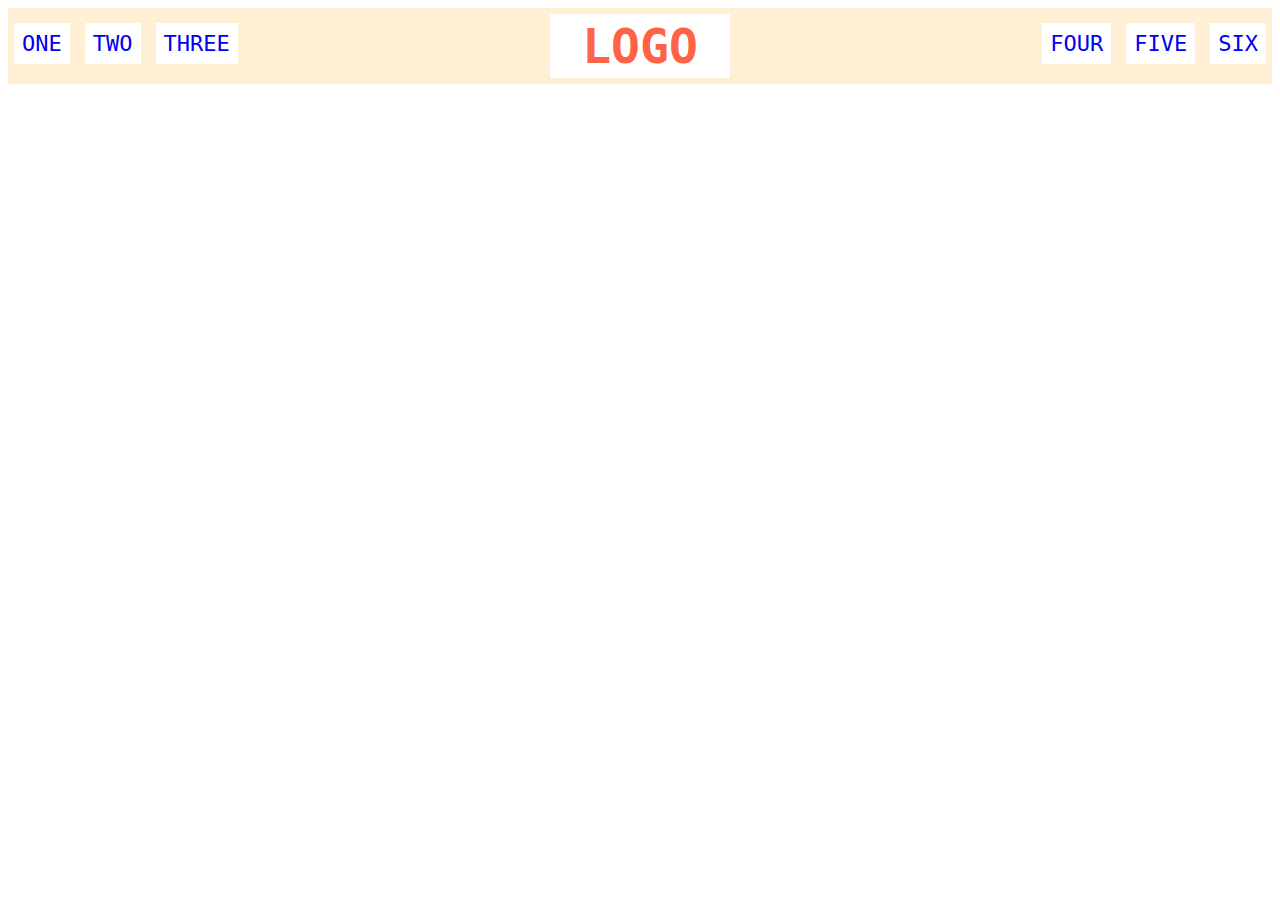
<file: foundations/flex/02-flex-header/index.html>
<!DOCTYPE html>
<html lang="en">

<head>
  <meta charset="UTF-8">
  <meta http-equiv="X-UA-Compatible" content="IE=edge">
  <meta name="viewport" content="width=device-width, initial-scale=1.0">
  <title>Flex Header</title>
  <link rel="stylesheet" href="style.css">
</head>

<body>
    <div class="header">
      <div class="left-links">
        <ul>
          <li><a href="#">ONE</a></li>
          <li><a href="#">TWO</a></li>
          <li><a href="#">THREE</a></li>
        </ul>
      </div>
      <div class="logo">LOGO</div>
      <div class="right-links">
        <ul>
          <li><a href="#">FOUR</a></li>
          <li><a href="#">FIVE</a></li>
          <li><a href="#">SIX</a></li>
        </ul>
      </div>
    </div>
</body>

</html>
</file>
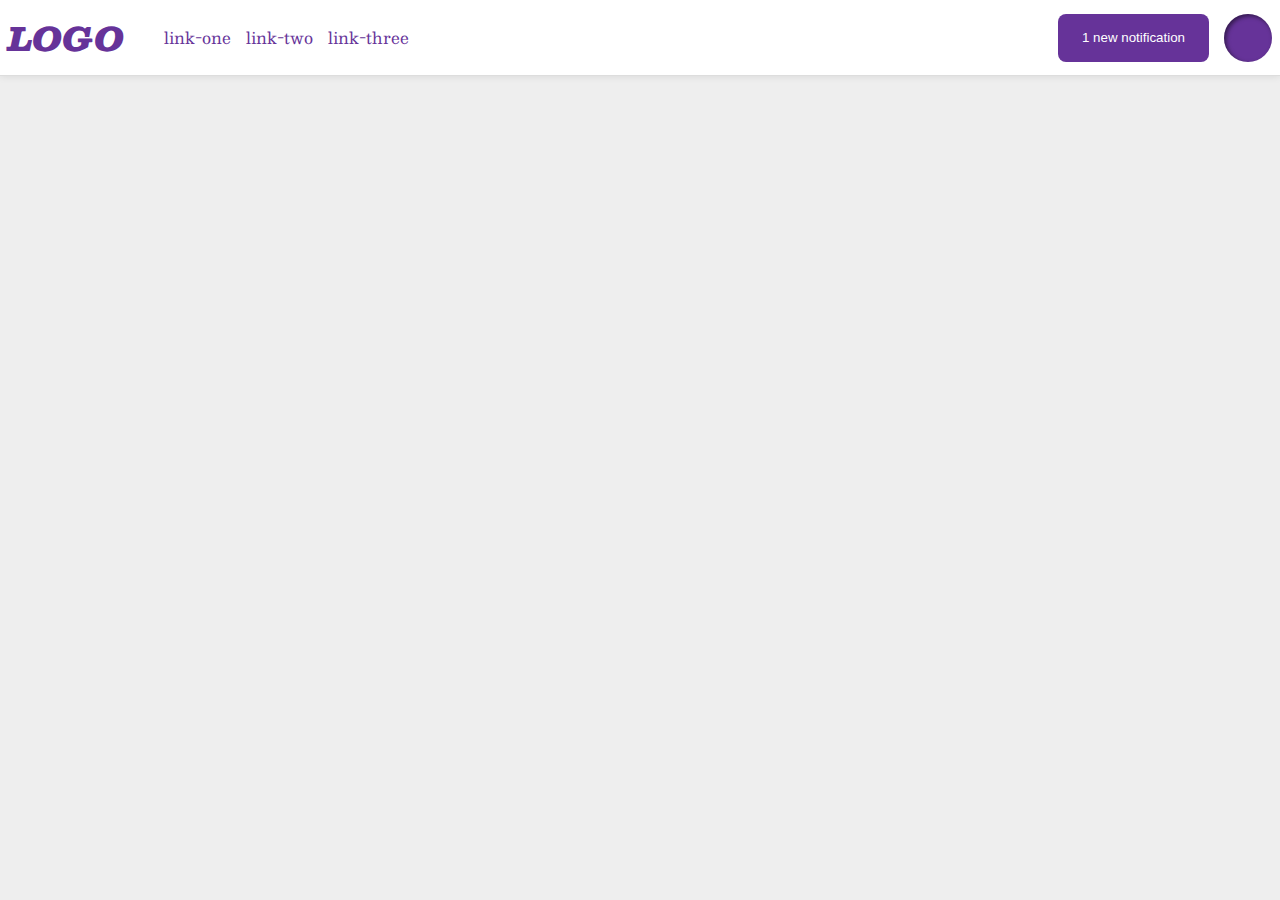
<file: foundations/flex/03-flex-header-2/index.html>
<!DOCTYPE html>
<html lang="en">
  <head>
    <meta charset="UTF-8">
    <meta http-equiv="X-UA-Compatible" content="IE=edge">
    <meta name="viewport" content="width=device-width, initial-scale=1.0">
    <title>Flex Header 2</title>
    <link rel="stylesheet" href="style.css">
  </head>
  <body>
    <div class="header">
      <div class="logo">
        LOGO
      </div>
      <ul class="links">
        <li><a href="https://google.com">link-one</a></li>
        <li><a href="https://google.com">link-two</a></li>
        <li><a href="https://google.com">link-three</a></li>
      </ul>
      <div class="eeend">
      <button class="notifications">
        1 new notification
      </button>
      <div class="profile-image"></div>
    </div>
  </body>
</html>
</file>
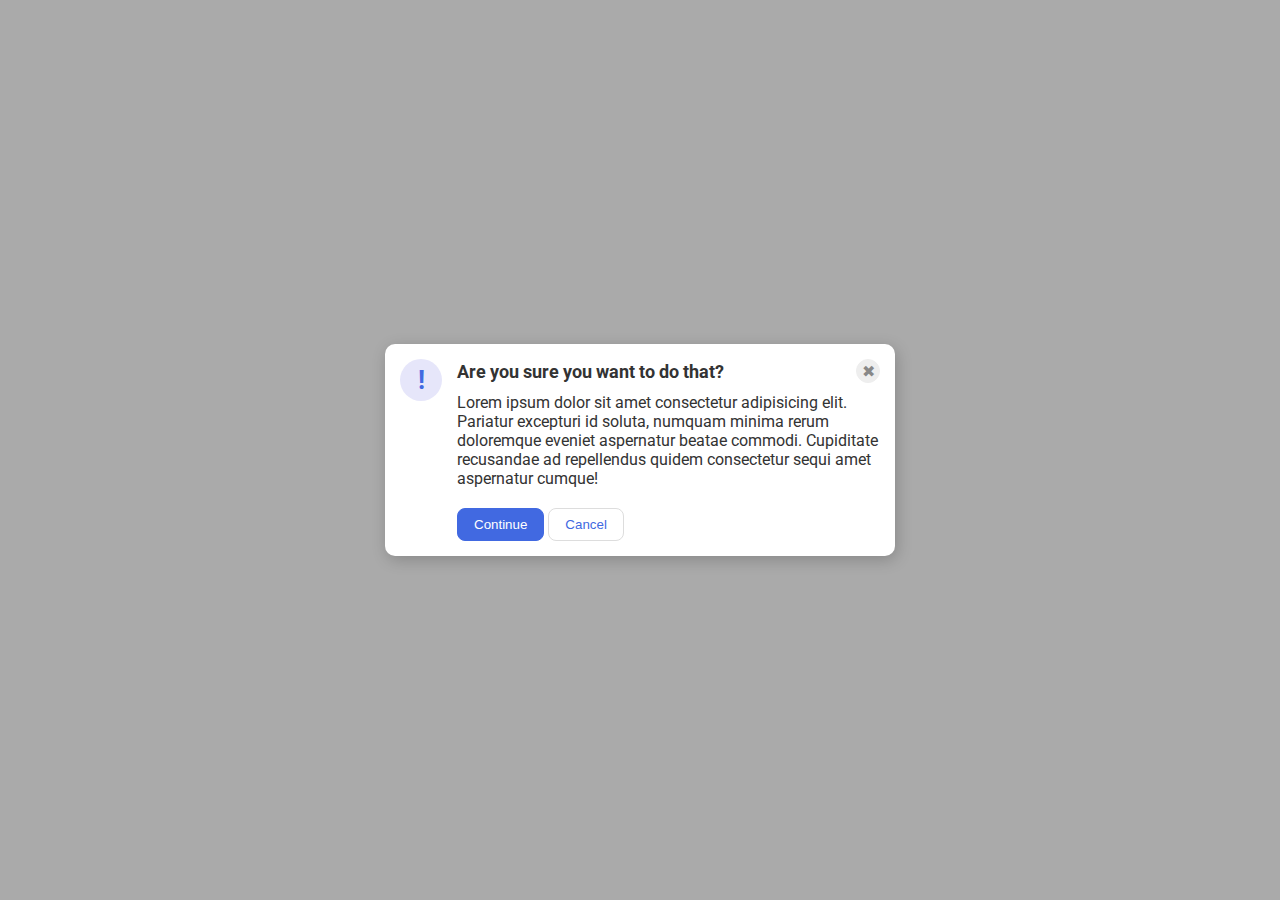
<file: foundations/flex/05-flex-modal/index.html>
<!DOCTYPE html>
<html lang="en">

<head>
  <meta charset="UTF-8">
  <meta http-equiv="X-UA-Compatible" content="IE=edge">
  <meta name="viewport" content="width=device-width, initial-scale=1.0">
  <link rel="stylesheet" href="style.css">
  <title>Modal</title>
</head>

<body>
  <div class="modal">
    <div>
      <div class="icon">!</div>
    </div>
    <div class="main">
      <div class="top">
        <div class="header">Are you sure you want to do that?</div>
        <div><button class="close-button">✖</button></div>
      </div>
      <div class="text">Lorem ipsum dolor sit amet consectetur adipisicing elit. Pariatur excepturi id soluta, numquam
        minima rerum doloremque eveniet aspernatur beatae commodi. Cupiditate recusandae ad repellendus quidem
        consectetur sequi amet aspernatur cumque!</div>
      <div class="bottons">
        <button class="continue">Continue</button>
        <button class="cancel">Cancel</button>
      </div>
    </div>
  </div>
</body>

</html>
</file>
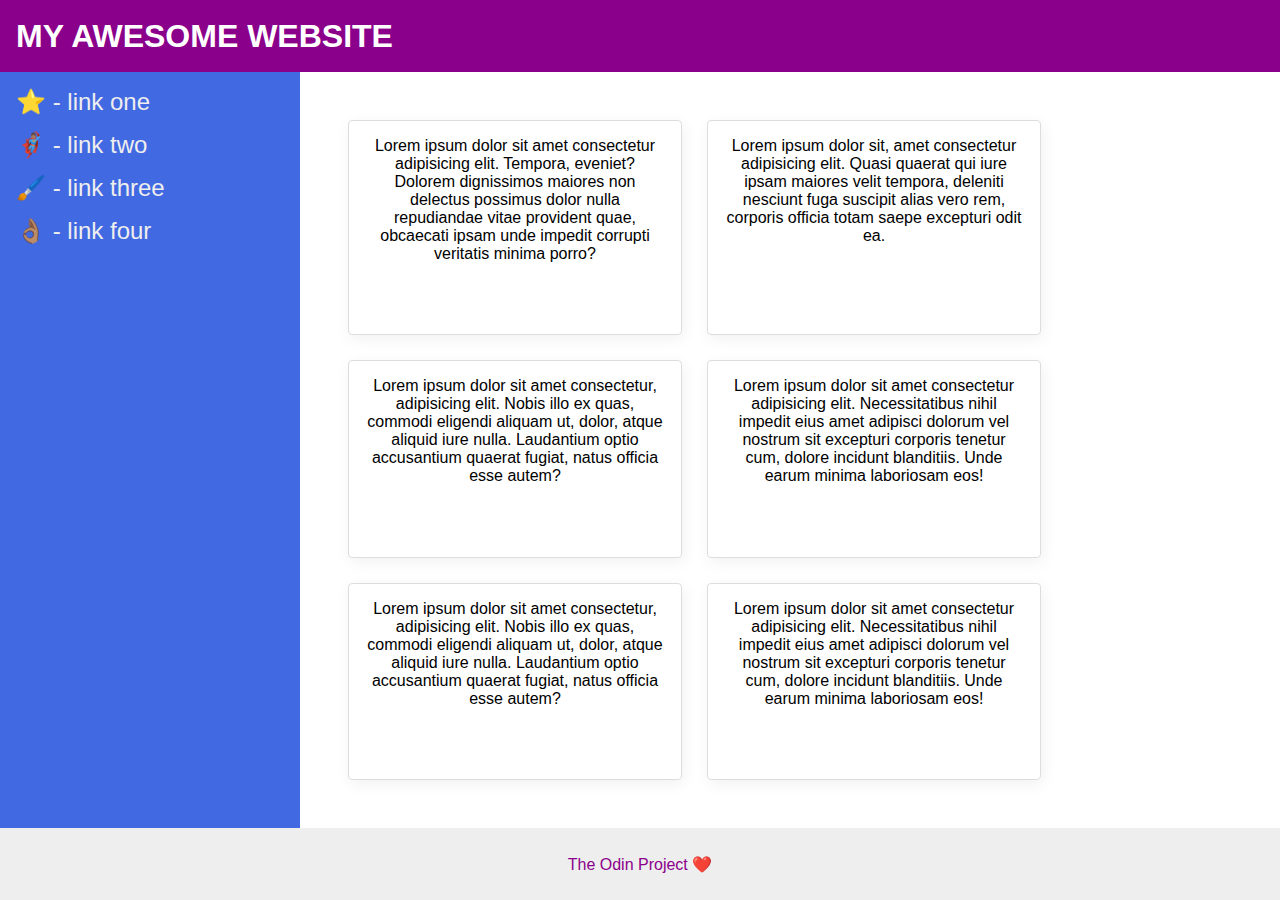
<file: foundations/flex/07-flex-layout-2/index.html>
<!DOCTYPE html>
<html lang="en">

<head>
  <meta charset="UTF-8">
  <meta http-equiv="X-UA-Compatible" content="IE=edge">
  <meta name="viewport" content="width=device-width, initial-scale=1.0">
  <title>The Holy Grail</title>
  <link rel="stylesheet" href="style.css">
</head>

<body>
  <div class="header">
    MY AWESOME WEBSITE
  </div>

  <div class="all">
    <div class="sidebar">
      <ul>
        <li><a href="#">⭐ - link one</a></li>
        <li><a href="#">🦸🏽‍♂️ - link two</a></li>
        <li><a href="#">🖌️ - link three</a></li>
        <li><a href="#">👌🏽 - link four</a></li>
      </ul>
    </div>
    <div class="allcards">
      <div class="card">Lorem ipsum dolor sit amet consectetur adipisicing elit. Tempora, eveniet? Dolorem dignissimos
        maiores non delectus possimus dolor nulla repudiandae vitae provident quae, obcaecati ipsam unde impedit
        corrupti veritatis minima porro?</div>
      <div class="card">Lorem ipsum dolor sit, amet consectetur adipisicing elit. Quasi quaerat qui iure ipsam maiores
        velit tempora, deleniti nesciunt fuga suscipit alias vero rem, corporis officia totam saepe excepturi odit ea.
      </div>
      <div class="card">Lorem ipsum dolor sit amet consectetur, adipisicing elit. Nobis illo ex quas, commodi eligendi
        aliquam ut, dolor, atque aliquid iure nulla. Laudantium optio accusantium quaerat fugiat, natus officia esse
        autem?</div>
      <div class="card">Lorem ipsum dolor sit amet consectetur adipisicing elit. Necessitatibus nihil impedit eius amet
        adipisci dolorum vel nostrum sit excepturi corporis tenetur cum, dolore incidunt blanditiis. Unde earum minima
        laboriosam eos!</div>
      <div class="card">Lorem ipsum dolor sit amet consectetur, adipisicing elit. Nobis illo ex quas, commodi eligendi
        aliquam ut, dolor, atque aliquid iure nulla. Laudantium optio accusantium quaerat fugiat, natus officia esse
        autem?</div>
      <div class="card">Lorem ipsum dolor sit amet consectetur adipisicing elit. Necessitatibus nihil impedit eius amet
        adipisci dolorum vel nostrum sit excepturi corporis tenetur cum, dolore incidunt blanditiis. Unde earum minima
        laboriosam eos!</div>
    </div>
  </div>
  <div class="footer">
    The Odin Project ❤️
  </div>
</body>

</html>
</file>
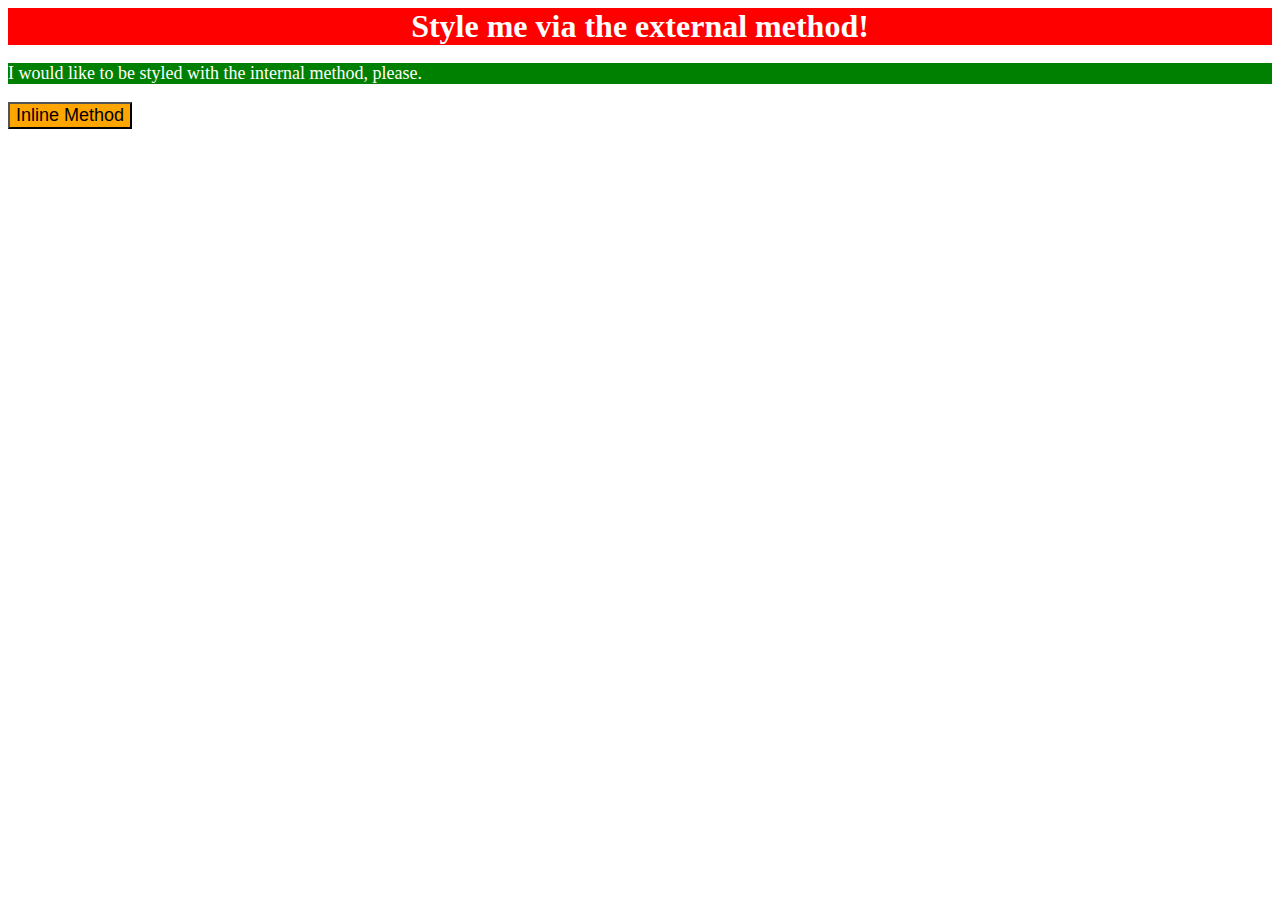
<file: foundations/intro-to-css/01-css-methods/index.html>
<!DOCTYPE html>
<html lang="en">
  <head>
    <meta charset="UTF-8">
    <meta http-equiv="X-UA-Compatible" content="IE=edge">
    <meta name="viewport" content="width=device-width, initial-scale=1.0">
    <title>Methods for Adding CSS</title>
    <link rel="stylesheet" href="style.css">
  </head>
  <body>
    <style>
      p {
        background-color: green;
        color: white;
        font-size: 18px;
      }
    </style>
    <div>Style me via the external method!</div>
    <p>I would like to be styled with the internal method, please.</p>
    <button style="background-color: orange; font-size: 18px;" >Inline Method</button>
  </body>
</html>
</file>
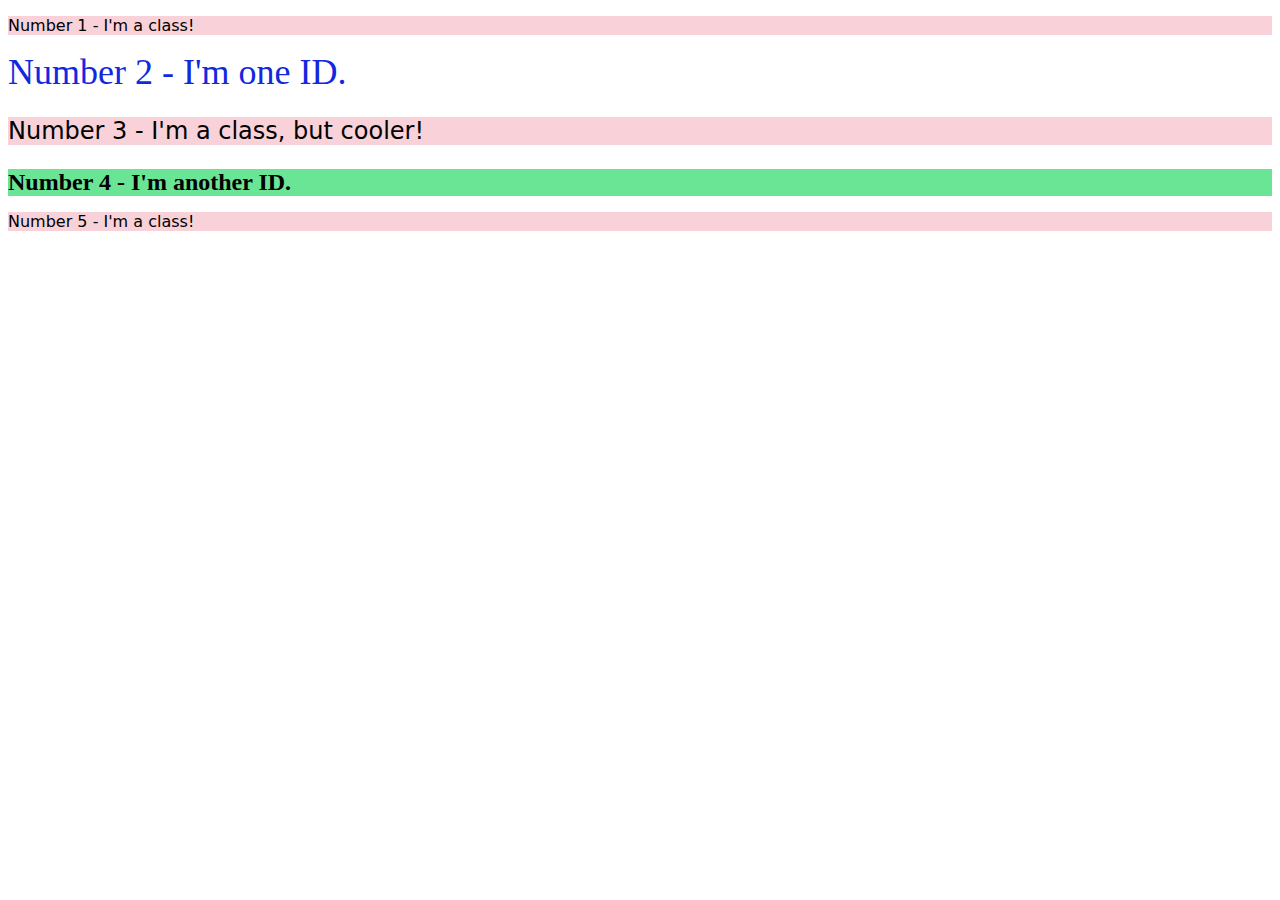
<file: foundations/intro-to-css/02-class-id-selectors/index.html>
<!DOCTYPE html>
<html lang="en">
  <head>
    <meta charset="UTF-8">
    <meta http-equiv="X-UA-Compatible" content="IE=edge">
    <meta name="viewport" content="width=device-width, initial-scale=1.0">
    <title>Class and ID Selectors</title>
    <link rel="stylesheet" href="style.css">
  </head>
  <body>
    <p class="odd">Number 1 - I'm a class!</p>
    <div id="n2">Number 2 - I'm one ID.</div>
    <p class="odd n3">Number 3 - I'm a class, but cooler!</p>
    <div id="n4">Number 4 - I'm another ID.</div>
    <p class="odd">Number 5 - I'm a class!</p>
  </body>
</html>
</file>
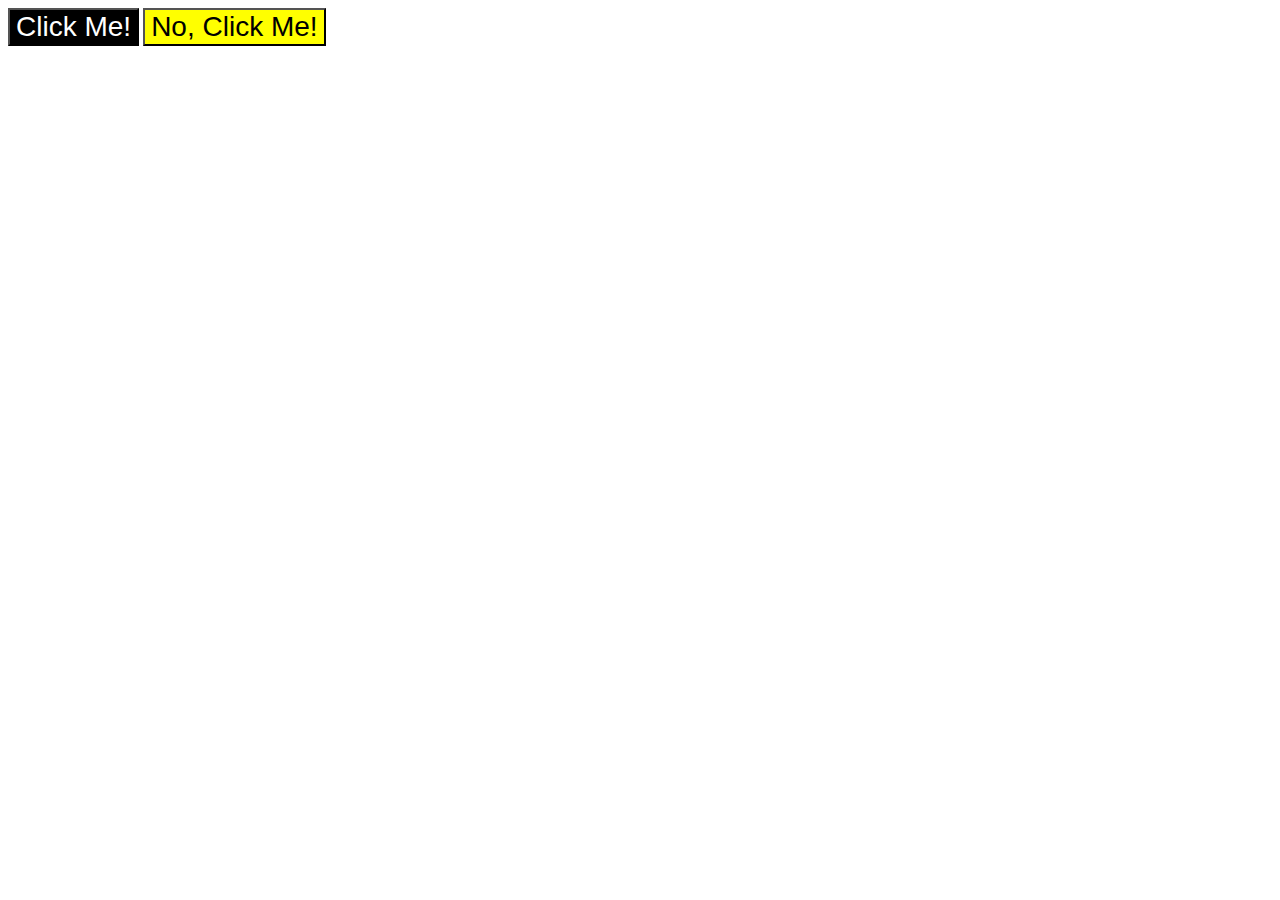
<file: foundations/intro-to-css/03-grouping-selectors/index.html>
<!DOCTYPE html>
<html lang="en">
  <head>
    <meta charset="UTF-8">
    <meta http-equiv="X-UA-Compatible" content="IE=edge">
    <meta name="viewport" content="width=device-width, initial-scale=1.0">
    <title>Grouping Selectors</title>
    <link rel="stylesheet" href="style.css">
  </head>
  <body>
    <button class="e1">Click Me!</button>
    <button class="e2">No, Click Me!</button>
  </body>
</html>
</file>
<file: foundations/flex/02-flex-header/style.css>
.header  {
  font-family: monospace;
  background: papayawhip;
  padding: 6px;
  display: flex;
  flex-direction: row;
  justify-content: space-between;
} 

.logo {
  font-size: 48px;
  font-weight: 900;
  color: tomato;
  background: white;
  padding: 4px 32px;
  align-items: center;
  justify-content: center;
}

ul {
  /* this removes the dots on the list items*/
  list-style-type: none;
  display: flex;
  gap: 15px;
  margin-top: 17px;
  margin-bottom: 17px;
  padding: 0;
}

a {
  font-size: 22px;
  background: white;
  padding: 8px;
  /* this removes the line under the links */
  text-decoration: none;
}
</file>
<file: foundations/flex/03-flex-header-2/style.css>
/* this is some magical font-importing.  
you'll learn about it later. */
@import url('https://fonts.googleapis.com/css2?family=Besley:ital,wght@0,400;1,900&display=swap');

body {
  margin: 0;
  background: #eee;
  font-family: Besley, serif;
}

.header {
  background: white;
  border-bottom: 1px solid #ddd;
  box-shadow: 0 0 8px rgba(0,0,0,.1);
  display: flex;
  align-items: center;
  padding: 8px;
}

.profile-image {
  background: rebeccapurple;
  box-shadow: inset 2px 2px 4px rgba(0,0,0,.5);
  border-radius: 50%;
  width: 48px;
  height: 48px;
  margin-left: auto;
}

.logo {
  color: rebeccapurple;
  font-size: 32px;
  font-weight: 900;
  font-style: italic;
}

button {
  border: none;
  border-radius: 8px;
  background: rebeccapurple;
  color: white;
  padding: 8px 24px;
}

a {
  /* this removes the line under our links */
  text-decoration: none;
  color: rebeccapurple;
}

ul {
  list-style-type: none;
  display: flex;
  gap: 15px;
}

.eeend {
  display: flex;
  margin-left: auto;
  gap: 15px;
}
</file>
<file: foundations/flex/05-flex-modal/style.css>
@import url('https://fonts.googleapis.com/css2?family=Roboto:wght@400;700&display=swap');

html, body {
  height: 100%;
}

body {
  font-family: Roboto, sans-serif;
  margin: 0;
  background: #aaa;
  color: #333;
  /* I'll give you this one for free lol */
  display: flex;
  align-items: center;
  justify-content: center;
}

.modal {
  background: white;
  width: 480px;
  border-radius: 10px;
  box-shadow: 2px 4px 16px rgba(0,0,0,.2);
}

.icon {
  color: royalblue;
  font-size: 26px;
  font-weight: 700;
  background: lavender;
  width: 42px;
  height: 42px;
  border-radius: 50%;
  display: flex;
  align-items: center;
  justify-content: center;
}

.close-button {
  background: #eee;
  border-radius: 50%;
  color: #888;
  font-weight: 400;
  font-size: 16px;
  height: 24px;
  width: 24px;
  display: flex;
  align-items: center;
  justify-content: center;
  border: 1px solid #eee;
  padding: 0;
}

button {
  cursor: pointer;
  padding: 8px 16px;
  border-radius: 8px;
}

button.continue {
  background: royalblue;
  border: 1px solid royalblue;
  color: white;
}

button.cancel {
  background: white;
  border: 1px solid #ddd;
  color: royalblue;
}


/* yoyo */

.modal {
  display: flex;
  margin: 0;
  padding: 15px;
  gap: 15px;
}
.icon {

  display: flex;
}

.main {
  display: flex;
  flex-direction: column;
  gap: 10px;
}
.close-button {
  display: flex;
}

.top {
  display: flex;
  justify-content: space-between;
  align-items: center;
}

.text {
  margin-bottom: 10px;
}

.header {
  font-weight: bold;
  font-size: large;
}
</file>
<file: foundations/flex/07-flex-layout-2/style.css>
body {
  font-family: -apple-system, BlinkMacSystemFont, 'Segoe UI', Roboto, Oxygen, Ubuntu, Cantarell, 'Open Sans', 'Helvetica Neue', sans-serif;
  margin: 0;
  min-height: 100vh;
  display: flex;
  flex-direction: column;
  justify-content: space-between;
}

.header {
  height: 72px;
  background: darkmagenta;
  color: white;
}

.footer {
  height: 72px;
  background: #eee;
  color: darkmagenta;
}

.sidebar {
  width: 300px;
  background: royalblue;
  box-sizing: border-box;
}

.card {
  border: 1px solid #eee;
  box-shadow: 2px 4px 16px rgba(0,0,0,.06);
  border-radius: 4px;
}

/* yoyo */

.card {
 max-width: 300px;
}

.header {
  display: flex;
  align-items: center;
  font-size: 32px;
  width: 900;
  font-weight: 800;
  padding-left: 16px;
}

.footer {
  display: flex;
  justify-content: center;
  align-items: center;
}

.sidebar {
  flex-shrink: 0;  
}

.all {
  display: flex;
  flex-grow: 1;
}

a {
  text-decoration: none;
  font-size: 24px;
  color: #eee;
}

li {
  margin-bottom: 15px;
}

ul {
  list-style-type: none;
  margin: 0;
  padding: 16px;
}

/*

.allcards {
  padding: 48px;
  flex-wrap: wrap;
}

.card {
  display: flex;
  width: 250px;

  padding: 15px;
  margin: 25px;
}
*/


.allcards {
  display: flex;
  flex-wrap: wrap;
  gap: 25px;
  padding: 48px;
}

.card {
  flex: 1 1 250px;
  border: 1px solid #ddd;

  padding: 16px;
  text-align: center;
}
</file>
<file: foundations/intro-to-css/01-css-methods/style.css>
div {
    background-color: red;
    color: white;
    font-size: 32px;
    text-align: center;
    font-weight: bold;
}
</file>
<file: foundations/intro-to-css/02-class-id-selectors/style.css>
.odd {
    background-color: rgb(248, 210, 216);
    font-family: Verdana, "DejaVu sans" , sans-serif;
}
#n2 {
    color: rgb(17, 41, 222);
    font-size: 36px;
}
.n3 {
    font-size: 24px;
}
#n4 {
    background-color: rgb(106, 228, 149);
    font-size: 24px;
    font-weight: bold;
}
</file>
<file: foundations/intro-to-css/03-grouping-selectors/style.css>
.e1 {
    background-color: black;
    color: white;
}
.e2 {
    background-color: yellow;
}

.e1,.e2 {
    font-size: 28px;
    font-family: Helvetica,"Times New Roman", sans-serif;
}
</file>
